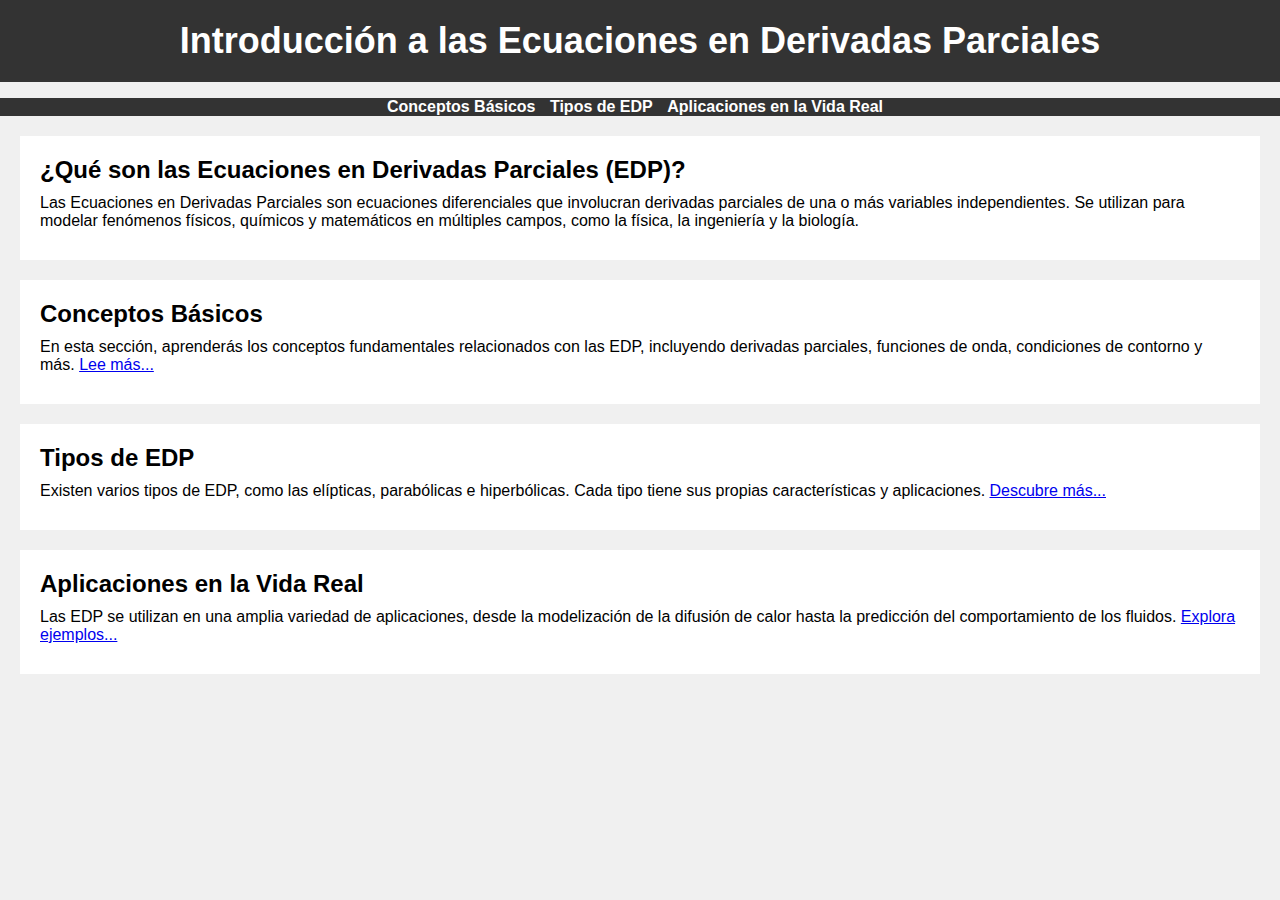
<file: index.html>
<!DOCTYPE html>
<html lang="es">
<head>
    <meta charset="UTF-8">
    <meta name="viewport" content="width=device-width, initial-scale=1.0">
    <title>Ecuaciones en Derivadas Parciales</title>
    <link rel="stylesheet" href="./styles.css">
</head>
<body>
    <header>
        <h1>Introducción a las Ecuaciones en Derivadas Parciales</h1>
    </header>
    
    <nav>
        <ul>
            <li><a href="pagina1.html">Conceptos Básicos</a></li>
            <li><a href="pagina2.html">Tipos de EDP</a></li>
            <li><a href="pagina3.html">Aplicaciones en la Vida Real</a></li>
        </ul>
    </nav>
    
    <section>
        <h2>¿Qué son las Ecuaciones en Derivadas Parciales (EDP)?</h2>
        <p>Las Ecuaciones en Derivadas Parciales son ecuaciones diferenciales que involucran derivadas parciales de una o más variables independientes. Se utilizan para modelar fenómenos físicos, químicos y matemáticos en múltiples campos, como la física, la ingeniería y la biología.</p>
    </section>
    
    <section>
        <h2>Conceptos Básicos</h2>
        <p>En esta sección, aprenderás los conceptos fundamentales relacionados con las EDP, incluyendo derivadas parciales, funciones de onda, condiciones de contorno y más. <a href="pagina1.html">Lee más...</a></p>
    </section>
    
    <section>
        <h2>Tipos de EDP</h2>
        <p>Existen varios tipos de EDP, como las elípticas, parabólicas e hiperbólicas. Cada tipo tiene sus propias características y aplicaciones. <a href="pagina2.html">Descubre más...</a></p>
    </section>
    
    <section>
        <h2>Aplicaciones en la Vida Real</h2>
        <p>Las EDP se utilizan en una amplia variedad de aplicaciones, desde la modelización de la difusión de calor hasta la predicción del comportamiento de los fluidos. <a href="pagina3.html">Explora ejemplos...</a></p>
    </section>
    
</body>
</html>
</file>
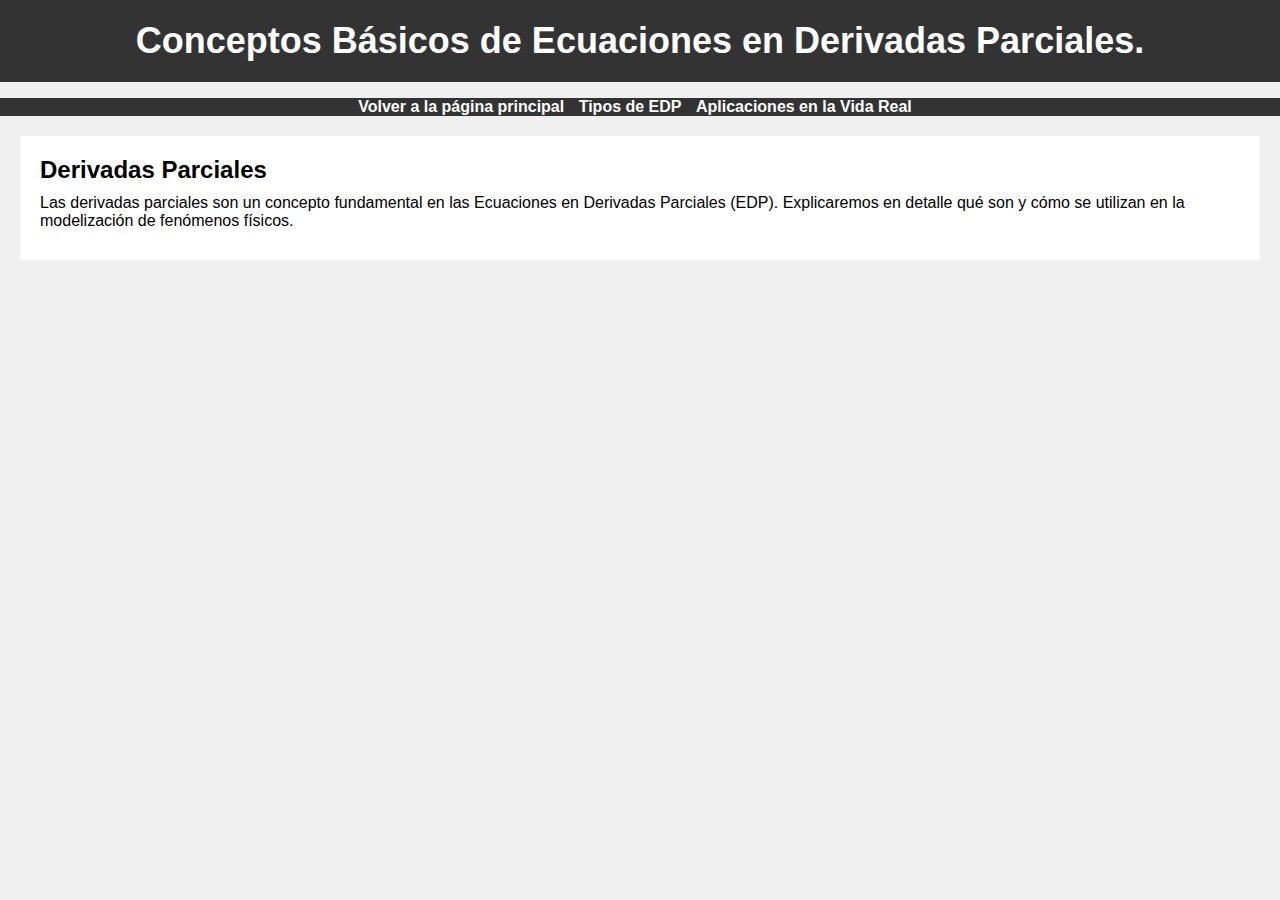
<file: pagina1.html>
<!DOCTYPE html>
<html lang="es">
<head>
    <meta charset="UTF-8">
    <meta name="viewport" content="width=device-width, initial-scale=1.0">
    <title>Conceptos Básicos de EDP</title>
    <link rel="stylesheet" href="./styles.css">
</head>
<body>
    <header>
        <h1>Conceptos Básicos de Ecuaciones en Derivadas Parciales.</h1>
    </header>

    <nav>
        <ul>
            <li><a href="index.html">Volver a la página principal</a></li>
            <li><a href="pagina2.html">Tipos de EDP</a></li>
            <li><a href="pagina3.html">Aplicaciones en la Vida Real</a></li>
        </ul>
    </nav>

    <section>
        <h2>Derivadas Parciales</h2>
        <p>Las derivadas parciales son un concepto fundamental en las Ecuaciones en Derivadas Parciales (EDP). Explicaremos en detalle qué son y cómo se utilizan en la modelización de fenómenos físicos.</p>
    </section>

</body>
</html>
</file>
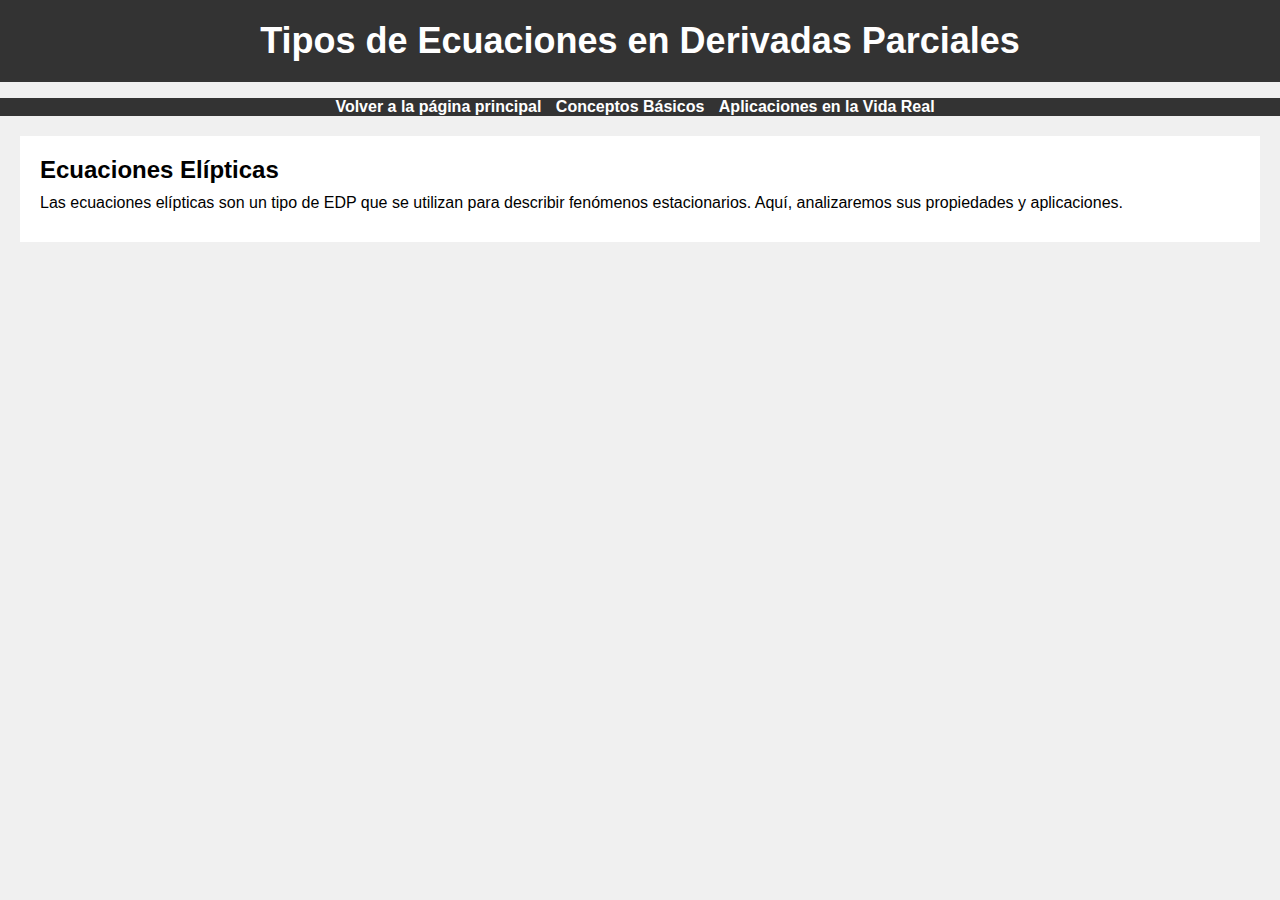
<file: pagina2.html>
<!DOCTYPE html>
<html lang="es">
<head>
    <meta charset="UTF-8">
    <meta name="viewport" content="width=device-width, initial-scale=1.0">
    <title>Tipos de Ecuaciones en Derivadas Parciales</title>
    <link rel="stylesheet" href="./styles.css">
</head>
<body>
    <header>
        <h1>Tipos de Ecuaciones en Derivadas Parciales</h1>
    </header>

    <nav>
        <ul>
            <li><a href="index.html">Volver a la página principal</a></li>
            <li><a href="pagina1.html">Conceptos Básicos</a></li>
            <li><a href="pagina3.html">Aplicaciones en la Vida Real</a></li>
        </ul>
    </nav>

    <section>
        <h2>Ecuaciones Elípticas</h2>
        <p>Las ecuaciones elípticas son un tipo de EDP que se utilizan para describir fenómenos estacionarios. Aquí, analizaremos sus propiedades y aplicaciones.</p>
    </section>

</body>
</html>
</file>
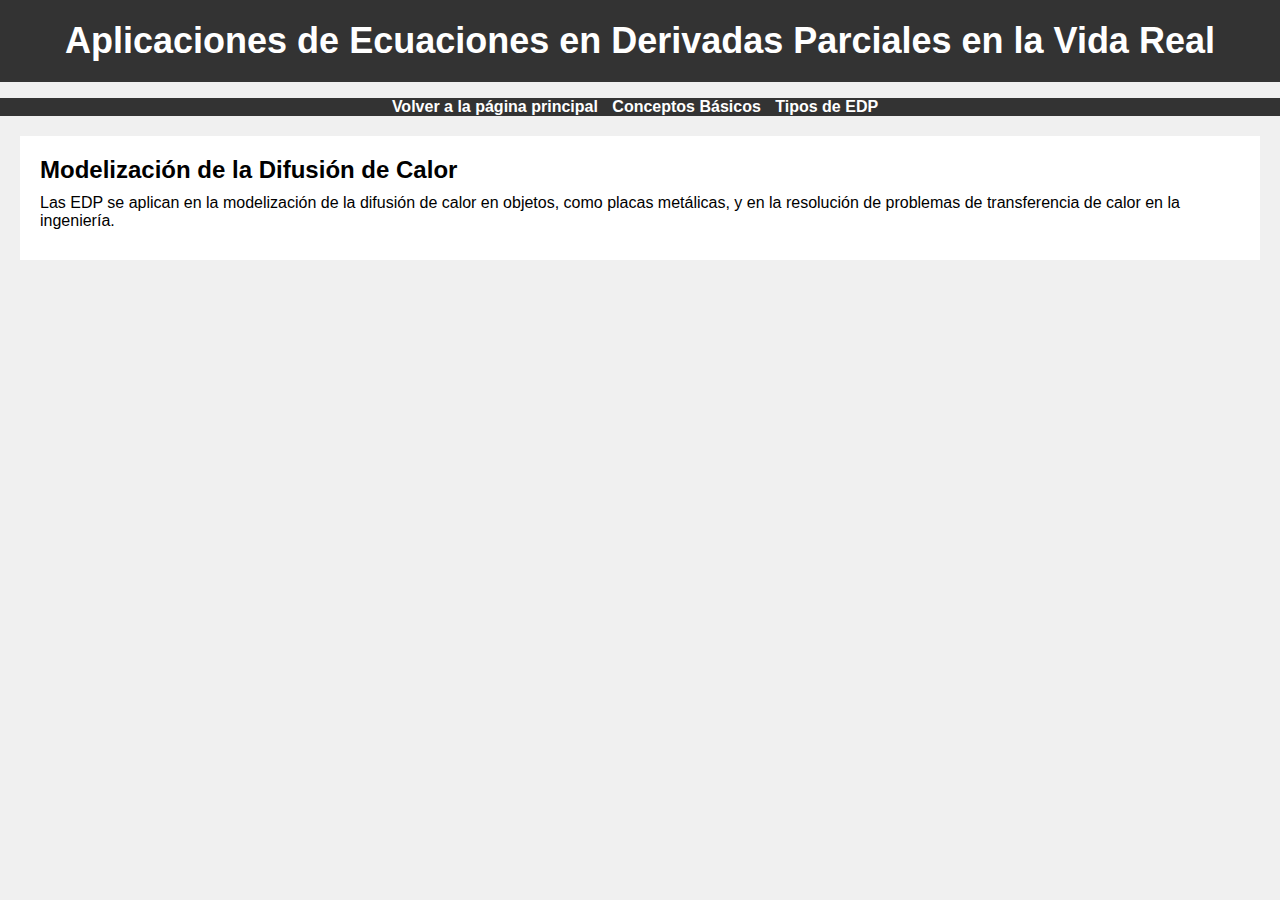
<file: pagina3.html>
<!DOCTYPE html>
<html lang="es">
<head>
    <meta charset="UTF-8">
    <meta name="viewport" content="width=device-width, initial-scale=1.0">
    <title>Aplicaciones de Ecuaciones en Derivadas Parciales</title>
    <link rel="stylesheet" href="./styles.css">
</head>
<body>
    <header>
        <h1>Aplicaciones de Ecuaciones en Derivadas Parciales en la Vida Real</h1>
    </header>

    <nav>
        <ul>
            <li><a href="index.html">Volver a la página principal</a></li>
            <li><a href="pagina1.html">Conceptos Básicos</a></li>
            <li><a href="pagina2.html">Tipos de EDP</a></li>
        </ul>
    </nav>

    <section>
        <h2>Modelización de la Difusión de Calor</h2>
        <p>Las EDP se aplican en la modelización de la difusión de calor en objetos, como placas metálicas, y en la resolución de problemas de transferencia de calor en la ingeniería.</p>
    </section>

</body>
</html>
</file>
<file: styles.css>
/* Estilo general para el cuerpo del documento */
body {
    font-family: Arial, sans-serif;
    background-color: #f0f0f0;
    margin: 0;
    padding: 0;
}

/* Estilo para el encabezado */
header {
    background-color: #333;
    color: #fff;
    text-align: center;
    padding: 20px;
}

/* Estilo para el título principal */
header h1 {
    font-size: 36px;
    margin: 0;
}

/* Estilo para la barra de navegación */
nav ul {
    list-style: none;
    padding: 0;
    background-color: #333;
    text-align: center;
}

/* Estilo para los elementos de la barra de navegación */
nav ul li {
    display: inline;
    margin-right: 10px;
}

/* Estilo para los enlaces de navegación */
nav ul li a {
    text-decoration: none;
    color: #fff;
    font-weight: bold;
}

/* Estilo para las secciones */
section {
    background-color: #fff;
    margin: 20px;
    padding: 20px;
}

/* Estilo para los títulos de sección */
section h2 {
    font-size: 24px;
    margin: 0;
}

/* Estilo para el contenido de las secciones */
section p {
    font-size: 16px;
    margin: 10px 0;
}
</file>
